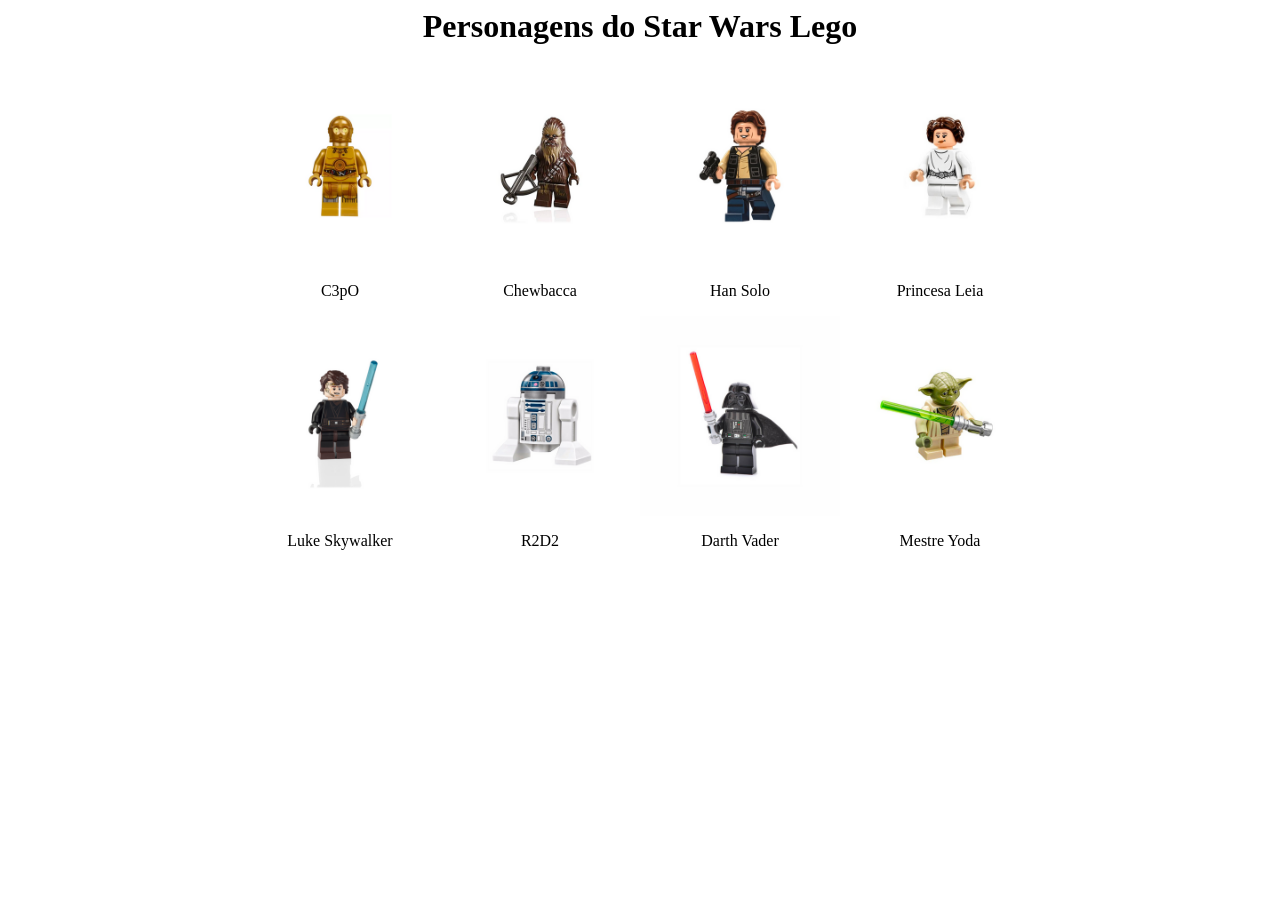
<file: index.html>
<html lang="en">
<head>
    <meta charset="UTF-8">
    <meta name="viewport" content="width=device-width, initial-scale=1.0">
    <title>Star Wars</title>
    <link rel="stylesheet" href="css/estilos.css"/>
</head>
<body>

    <div id="app">
        <h1>Personagens do Star Wars Lego</h1>
        <div class="characters">
            <div class="item">
                <img src="images/c3po.png" alt="C3pO">
                <p>C3pO</p>
            </div>
            <div class="item">
                <img src="images/chewbacca.png" alt="Chewbacca">
                <p>Chewbacca</p>
            </div>
            <div class="item">
                <img src="images/hansolo.png" alt="Han Solo">
                <p>Han Solo</p>
            </div>
            <div class="item">
                <img src="images/leia.png" alt="Princesa Leia">
                <p>Princesa Leia</p>
            </div>
            <div class="item">
                <img src="images/luke.png" alt="Luke Skywalker">
                <p>Luke Skywalker</p>
            </div>
            <div class="item">
                <img src="images/r2d2.png" alt="R2D2">
                <p>R2D2</p>
            </div>
            <div class="item">
                <img src="images/vader.png" alt="Darth Vader">
                <p>Darth Vader</p>
            </div>
            <div class="item">
                <img src="images/yoda.png" alt="Mestre Yoda">
                <p>Mestre Yoda</p>
            </div>
        </div>
    </div>

  

    <script type="text/javascript" src="js/app.js"></script>
</body>
</html>
</file>
<file: css/estilos.css>
#app {
    text-align: center;
    width: 800px;
    margin: auto;
}

.characters {
    display: grid;
    grid-template-columns: repeat(4, 1fr);
}
.item img {
    width: 200px;
}
</file>
